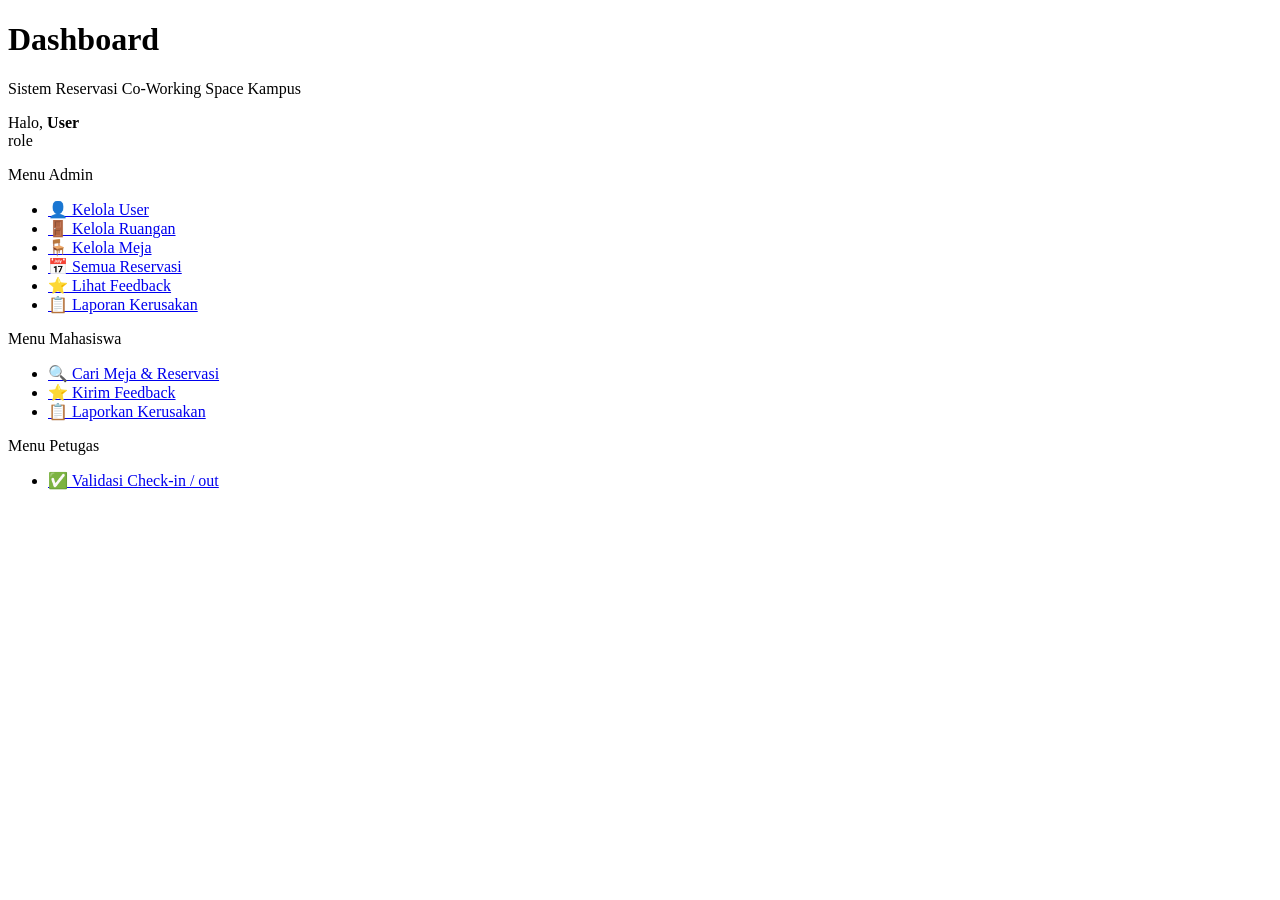
<file: src/main/resources/templates/index.html>
<!DOCTYPE html>
<html xmlns:th="http://www.thymeleaf.org">
<head th:replace="~{fragments/layout :: head('Dashboard')}"></head>
<body>
    <nav th:replace="~{fragments/layout :: navbar}"></nav>

    <div class="container">
        <div class="page-header">
            <h1>Dashboard</h1>
            <p>Sistem Reservasi Co-Working Space Kampus</p>
        </div>

        <div th:replace="~{fragments/layout :: alerts}"></div>

        <div class="user-banner" th:if="${currentUser != null}">
            <div class="info">
                Halo, <strong th:text="${currentUser.nama}">User</strong>
            </div>
            <span class="badge badge-status" th:text="${currentUser.role}">role</span>
        </div>

        <div th:if="${currentUser != null and #strings.equalsIgnoreCase(currentUser.role, 'admin')}">
            <p class="section-title">Menu Admin</p>
            <ul class="menu-grid">
                <li><a href="/user/page"><span class="icon">👤</span> Kelola User</a></li>
                <li><a href="/rooms/page"><span class="icon">🚪</span> Kelola Ruangan</a></li>
                <li><a href="/meja/page"><span class="icon">🪑</span> Kelola Meja</a></li>
                <li><a href="/reservations/page"><span class="icon">📅</span> Semua Reservasi</a></li>
                <li><a href="/feedback/page"><span class="icon">⭐</span> Lihat Feedback</a></li>
                <li><a href="/reports/page"><span class="icon">📋</span> Laporan Kerusakan</a></li>
            </ul>
        </div>

        <div th:if="${currentUser != null and #strings.equalsIgnoreCase(currentUser.role, 'mahasiswa')}">
            <p class="section-title">Menu Mahasiswa</p>
            <ul class="menu-grid">
                <li><a href="/reservations/cari"><span class="icon">🔍</span> Cari Meja &amp; Reservasi</a></li>
                <li><a href="/feedback/page"><span class="icon">⭐</span> Kirim Feedback</a></li>
                <li><a href="/reports/page"><span class="icon">📋</span> Laporkan Kerusakan</a></li>
            </ul>
        </div>

        <div th:if="${currentUser != null and #strings.equalsIgnoreCase(currentUser.role, 'petugas')}">
            <p class="section-title">Menu Petugas</p>
            <ul class="menu-grid">
                <li><a href="/checkin/page"><span class="icon">✅</span> Validasi Check-in / out</a></li>
            </ul>
        </div>
    </div>
</body>
</html>
</file>
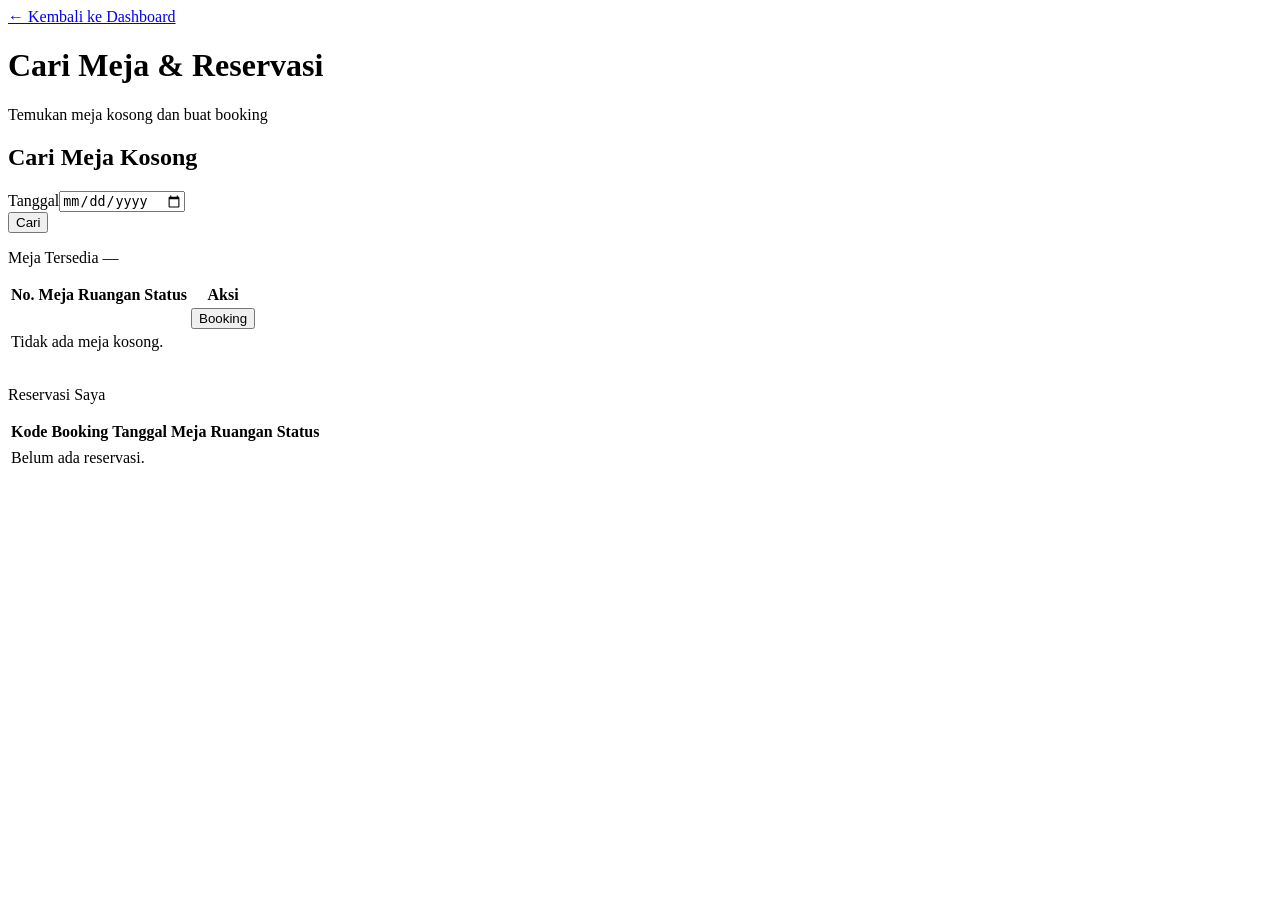
<file: src/main/resources/templates/cari-meja.html>
<!DOCTYPE html>
<html xmlns:th="http://www.thymeleaf.org">
<head th:replace="~{fragments/layout :: head('Cari Meja')}"></head>
<body>
    <nav th:replace="~{fragments/layout :: navbar}"></nav>
    <div class="container">
        <a href="/" class="back-link">← Kembali ke Dashboard</a>
        <div class="page-header"><h1>Cari Meja &amp; Reservasi</h1><p>Temukan meja kosong dan buat booking</p></div>
        <div th:replace="~{fragments/layout :: alerts}"></div>

        <div class="card">
            <h2 class="card-title">Cari Meja Kosong</h2>
            <form method="get" action="/reservations/cari" class="form-grid" style="align-items:end;">
                <div class="form-group"><label>Tanggal</label><input type="date" name="tanggal" th:value="${tanggal}" required></div>
                <div class="form-group"><button type="submit" class="btn btn-primary">Cari</button></div>
            </form>
        </div>

        <p class="section-title">Meja Tersedia — <span th:text="${tanggal}"></span></p>
        <div class="table-wrap">
            <table>
                <thead><tr><th>No. Meja</th><th>Ruangan</th><th>Status</th><th>Aksi</th></tr></thead>
                <tbody>
                    <tr th:each="meja : ${availableMeja}">
                        <td th:text="${meja.nomorMeja}"></td>
                        <td th:text="${meja.room != null} ? ${meja.room.namaRuangan} : '-'"></td>
                        <td><span class="badge badge-tersedia" th:text="${meja.status}"></span></td>
                        <td>
                            <form method="post" th:action="@{/reservations/cari/book}" style="display:inline;">
                                <input type="hidden" name="tanggal" th:value="${tanggal}">
                                <input type="hidden" name="mejaId" th:value="${meja.id}">
                                <button type="submit" class="btn btn-success btn-sm" onclick="return confirm('Booking meja ini?')">Booking</button>
                            </form>
                        </td>
                    </tr>
                    <tr th:if="${#lists.isEmpty(availableMeja)}" class="empty-row"><td colspan="4">Tidak ada meja kosong.</td></tr>
                </tbody>
            </table>
        </div>

        <p class="section-title" style="margin-top:32px;">Reservasi Saya</p>
        <div class="table-wrap">
            <table>
                <thead><tr><th>Kode Booking</th><th>Tanggal</th><th>Meja</th><th>Ruangan</th><th>Status</th></tr></thead>
                <tbody>
                    <tr th:each="res : ${myReservations}">
                        <td><strong th:text="${res.bookingKode}"></strong></td>
                        <td th:text="${res.tanggal}"></td>
                        <td th:text="${res.meja != null} ? ${res.meja.nomorMeja} : '-'"></td>
                        <td th:text="${res.room != null} ? ${res.room.namaRuangan} : '-'"></td>
                        <td><span class="badge badge-status" th:text="${res.status}"></span></td>
                    </tr>
                    <tr th:if="${#lists.isEmpty(myReservations)}" class="empty-row"><td colspan="5">Belum ada reservasi.</td></tr>
                </tbody>
            </table>
        </div>
    </div>
</body>
</html>
</file>
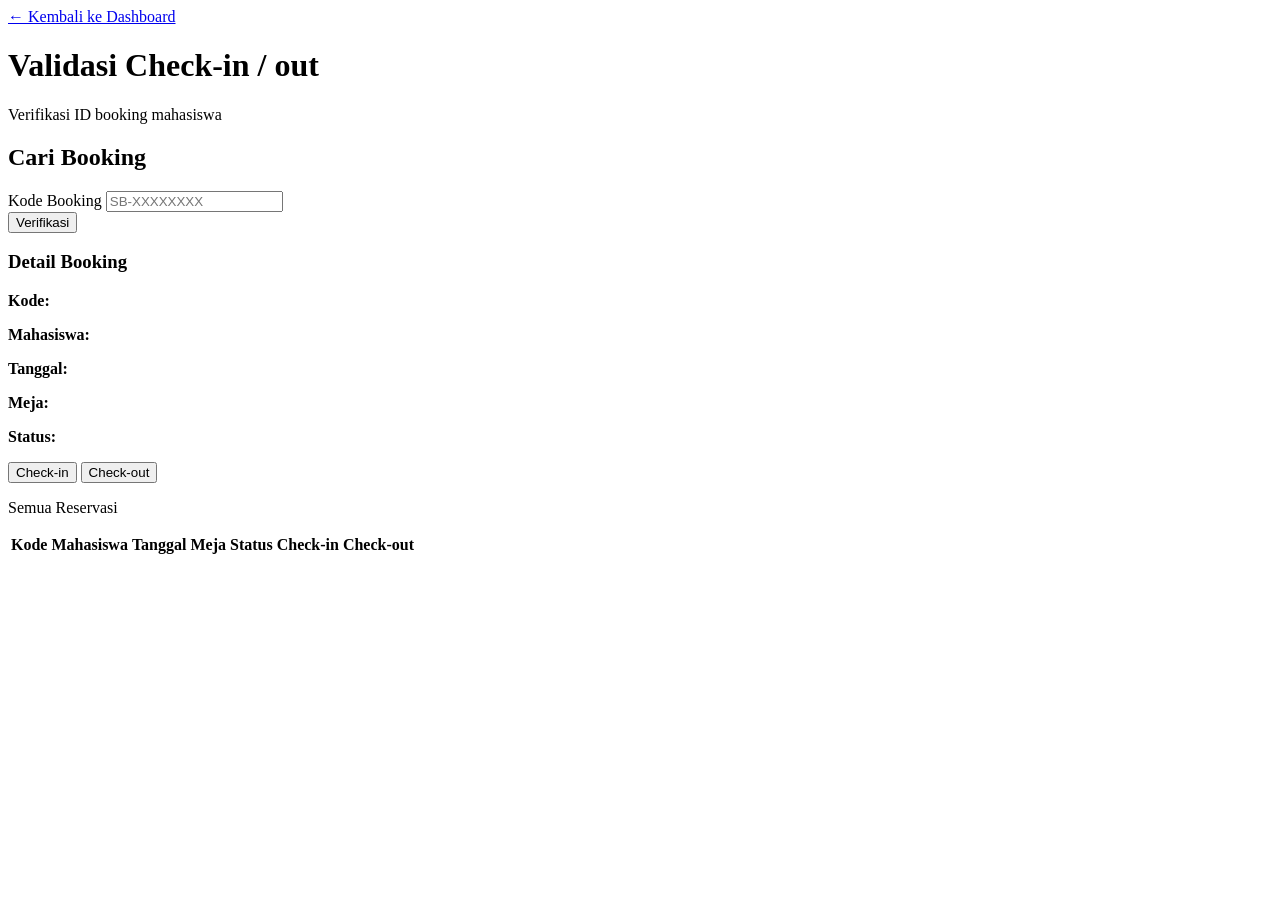
<file: src/main/resources/templates/checkin.html>
<!DOCTYPE html>
<html xmlns:th="http://www.thymeleaf.org">
<head th:replace="~{fragments/layout :: head('Check-in')}"></head>
<body>
    <nav th:replace="~{fragments/layout :: navbar}"></nav>
    <div class="container">
        <a href="/" class="back-link">← Kembali ke Dashboard</a>
        <div class="page-header"><h1>Validasi Check-in / out</h1><p>Verifikasi ID booking mahasiswa</p></div>
        <div th:replace="~{fragments/layout :: alerts}"></div>

        <div class="card">
            <h2 class="card-title">Cari Booking</h2>
            <form method="post" action="/checkin/verify" class="form-grid" style="align-items:end;">
                <div class="form-group" style="flex:2;"><label>Kode Booking</label>
                    <input type="text" name="bookingKode" required placeholder="SB-XXXXXXXX">
                </div>
                <div class="form-group"><button type="submit" class="btn btn-primary">Verifikasi</button></div>
            </form>
        </div>

        <div class="detail-box" th:if="${selectedReservation != null}">
            <h3>Detail Booking</h3>
            <p><strong>Kode:</strong> <span th:text="${selectedReservation.bookingKode}"></span></p>
            <p><strong>Mahasiswa:</strong> <span th:text="${selectedReservation.user.nama}"></span></p>
            <p><strong>Tanggal:</strong> <span th:text="${selectedReservation.tanggal}"></span></p>
            <p><strong>Meja:</strong> <span th:text="${selectedReservation.meja != null} ? ${selectedReservation.meja.nomorMeja} : '-'"></span></p>
            <p><strong>Status:</strong> <span th:text="${selectedReservation.status}"></span></p>
            <div class="form-actions" style="margin-top:16px;">
                <form method="post" action="/checkin/checkin" style="display:inline;">
                    <input type="hidden" name="bookingKode" th:value="${selectedReservation.bookingKode}">
                    <button type="submit" class="btn btn-success">Check-in</button>
                </form>
                <form method="post" action="/checkin/checkout" style="display:inline;">
                    <input type="hidden" name="bookingKode" th:value="${selectedReservation.bookingKode}">
                    <button type="submit" class="btn btn-warning">Check-out</button>
                </form>
            </div>
        </div>

        <p class="section-title">Semua Reservasi</p>
        <div class="table-wrap">
            <table>
                <thead><tr><th>Kode</th><th>Mahasiswa</th><th>Tanggal</th><th>Meja</th><th>Status</th><th>Check-in</th><th>Check-out</th></tr></thead>
                <tbody>
                    <tr th:each="res : ${reservations}">
                        <td th:text="${res.bookingKode}"></td>
                        <td th:text="${res.user != null} ? ${res.user.nama} : '-'"></td>
                        <td th:text="${res.tanggal}"></td>
                        <td th:text="${res.meja != null} ? ${res.meja.nomorMeja} : '-'"></td>
                        <td><span class="badge badge-status" th:text="${res.status}"></span></td>
                        <td th:text="${res.waktuCheckIn != null} ? ${#temporals.format(res.waktuCheckIn, 'dd/MM HH:mm')} : '-'"></td>
                        <td th:text="${res.waktuCheckOut != null} ? ${#temporals.format(res.waktuCheckOut, 'dd/MM HH:mm')} : '-'"></td>
                    </tr>
                </tbody>
            </table>
        </div>
    </div>
</body>
</html>
</file>
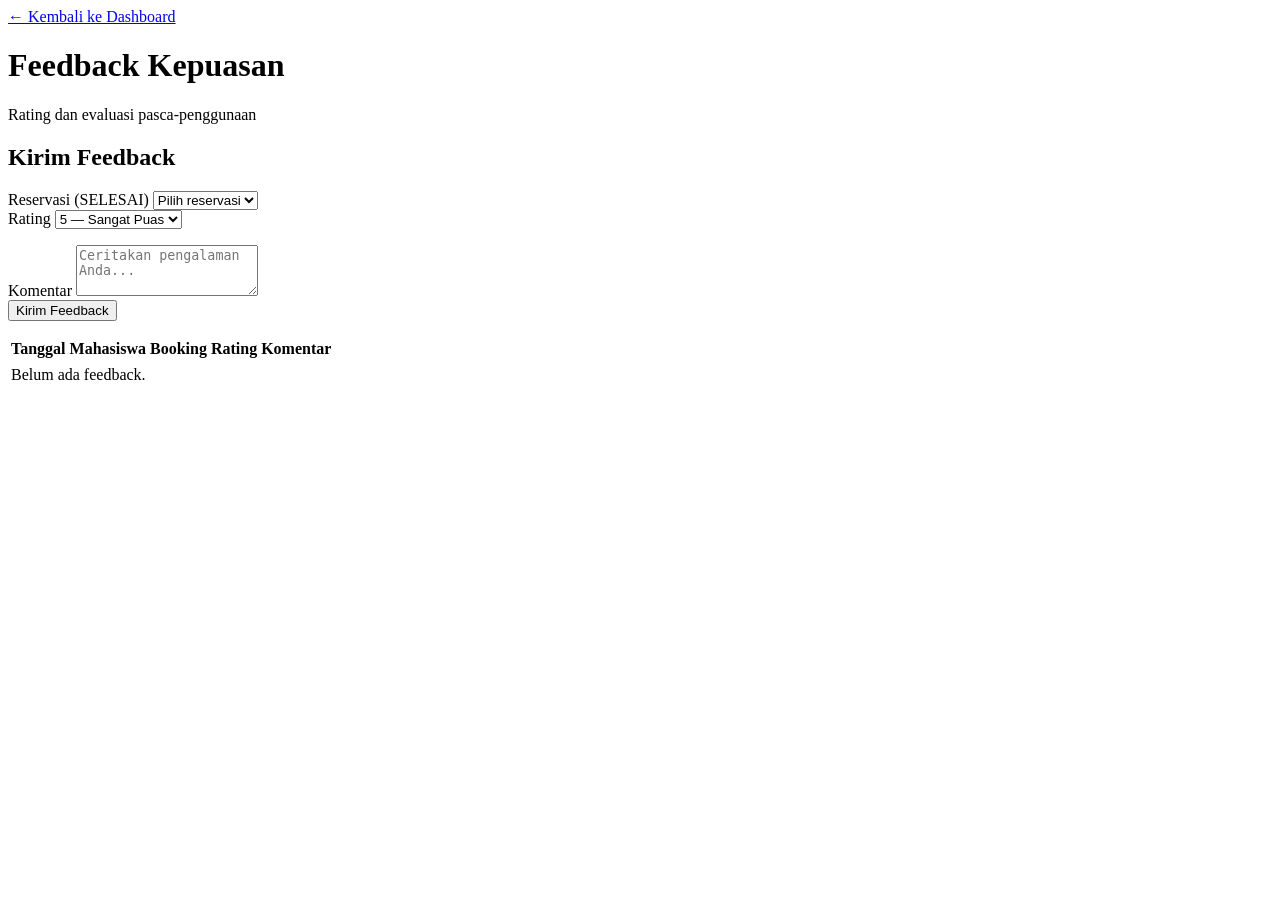
<file: src/main/resources/templates/feedback.html>
<!DOCTYPE html>
<html xmlns:th="http://www.thymeleaf.org">
<head th:replace="~{fragments/layout :: head('Feedback')}"></head>
<body>
    <nav th:replace="~{fragments/layout :: navbar}"></nav>
    <div class="container">
        <a href="/" class="back-link">← Kembali ke Dashboard</a>
        <div class="page-header"><h1>Feedback Kepuasan</h1><p>Rating dan evaluasi pasca-penggunaan</p></div>
        <div th:replace="~{fragments/layout :: alerts}"></div>

        <div class="card" th:if="${adminView == null}">
            <h2 class="card-title">Kirim Feedback</h2>
            <form method="post" action="/feedback/page">
                <div class="form-grid">
                    <div class="form-group"><label>Reservasi (SELESAI)</label>
                        <select name="reservationId" required>
                            <option value="">Pilih reservasi</option>
                            <option th:each="res : ${completedReservations}" th:value="${res.id}"
                                    th:text="${res.bookingKode} + ' · ' + ${res.tanggal}"></option>
                        </select>
                    </div>
                    <div class="form-group"><label>Rating</label>
                        <select name="rating" required>
                            <option value="5">5 — Sangat Puas</option>
                            <option value="4">4 — Puas</option>
                            <option value="3">3 — Cukup</option>
                            <option value="2">2 — Kurang</option>
                            <option value="1">1 — Tidak Puas</option>
                        </select>
                    </div>
                </div>
                <div class="form-group" style="margin-top:16px;"><label>Komentar</label>
                    <textarea name="komentar" required rows="3" placeholder="Ceritakan pengalaman Anda..."></textarea>
                </div>
                <div class="form-actions"><button type="submit" class="btn btn-primary">Kirim Feedback</button></div>
            </form>
        </div>

        <p class="section-title" th:text="${adminView != null} ? 'Semua Feedback' : 'Riwayat Feedback'"></p>
        <div class="table-wrap">
            <table>
                <thead><tr><th>Tanggal</th><th th:if="${adminView != null}">Mahasiswa</th><th>Booking</th><th>Rating</th><th>Komentar</th></tr></thead>
                <tbody>
                    <tr th:each="fb : ${feedbacks}">
                        <td th:text="${fb.tanggal}"></td>
                        <td th:if="${adminView != null}" th:text="${fb.user.nama}"></td>
                        <td th:text="${fb.reservation != null} ? ${fb.reservation.bookingKode} : '-'"></td>
                        <td th:text="${fb.rating} + '/5'"></td>
                        <td th:text="${fb.komentar}"></td>
                    </tr>
                    <tr th:if="${#lists.isEmpty(feedbacks)}" class="empty-row"><td colspan="5">Belum ada feedback.</td></tr>
                </tbody>
            </table>
        </div>
    </div>
</body>
</html>
</file>
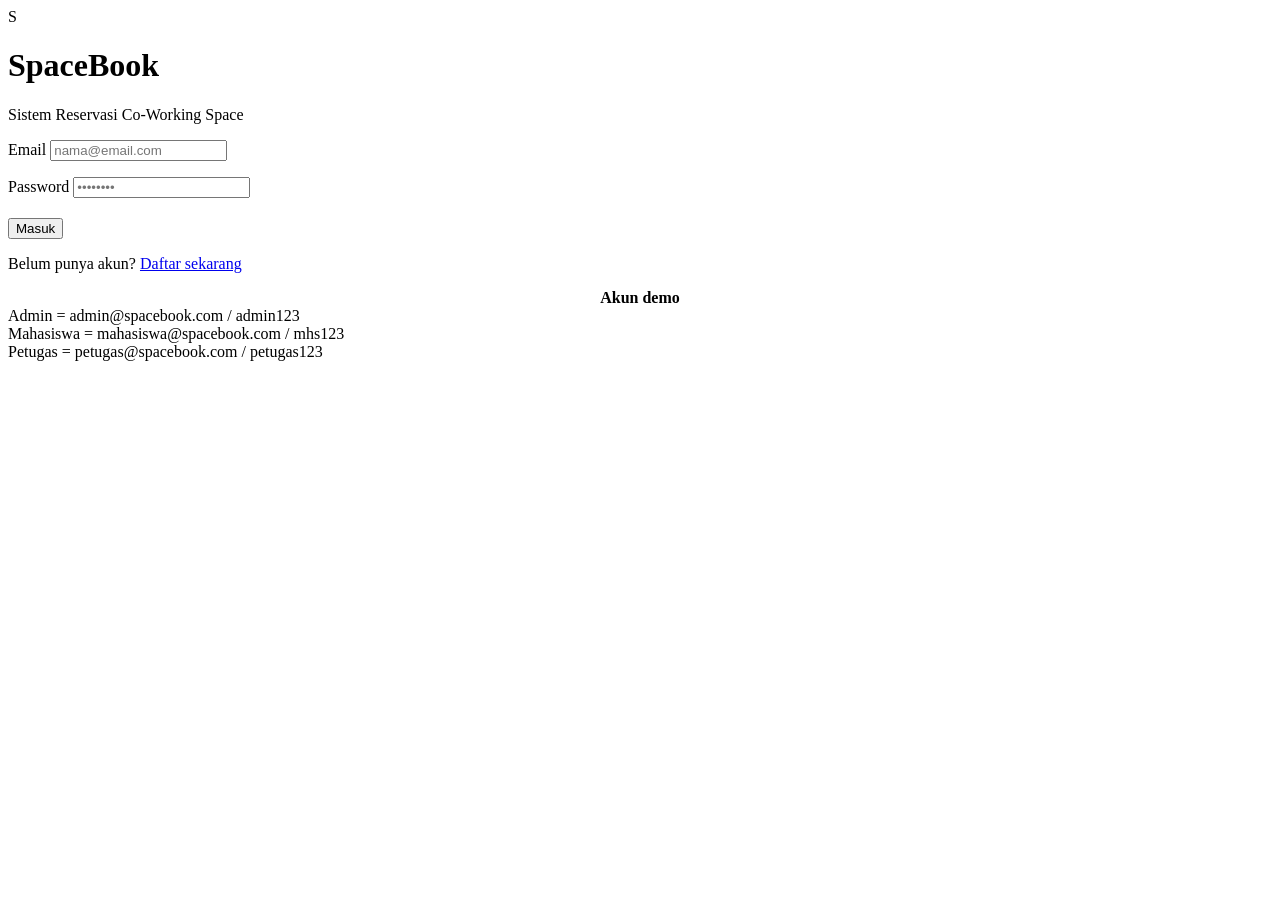
<file: src/main/resources/templates/login.html>
<!DOCTYPE html>
<html xmlns:th="http://www.thymeleaf.org">
<head th:replace="~{fragments/layout :: head('Login')}"></head>
<body class="auth-page">
    <div class="auth-card">
        <div class="auth-brand">
            <div class="logo">S</div>
            <h1>SpaceBook</h1>
            <p>Sistem Reservasi Co-Working Space</p>
        </div>

        <div th:replace="~{fragments/layout :: alerts}"></div>

        <form method="post" action="/login">
            <div class="form-group" style="margin-bottom:16px;">
                <label for="email">Email</label>
                <input type="email" id="email" name="email" required placeholder="nama@email.com">
            </div>
            <div class="form-group" style="margin-bottom:20px;">
                <label for="password">Password</label>
                <input type="password" id="password" name="password" required placeholder="••••••••">
            </div>
            <button type="submit" class="btn btn-primary btn-block">Masuk</button>
        </form>

        <p class="auth-footer">
            Belum punya akun? <a href="/register">Daftar sekarang</a>
        </p>

        <div class="demo-box">
            <center><strong>Akun demo</strong></center>
            Admin = admin@spacebook.com / admin123<br>
            Mahasiswa = mahasiswa@spacebook.com / mhs123<br>
            Petugas = petugas@spacebook.com / petugas123
        </div>
    </div>
</body>
</html>
</file>
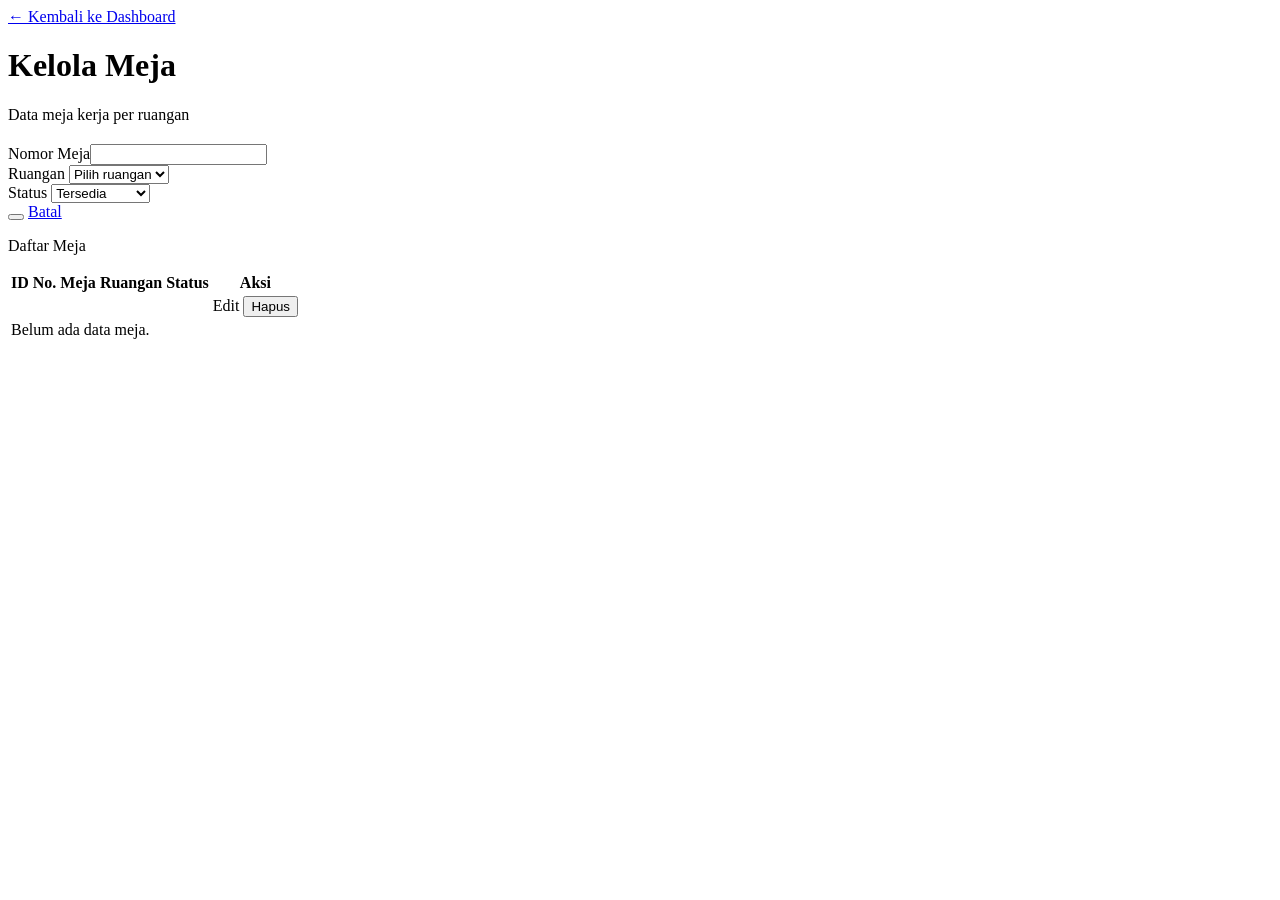
<file: src/main/resources/templates/meja.html>
<!DOCTYPE html>
<html xmlns:th="http://www.thymeleaf.org">
<head th:replace="~{fragments/layout :: head('Kelola Meja')}"></head>
<body>
    <nav th:replace="~{fragments/layout :: navbar}"></nav>
    <div class="container">
        <a href="/" class="back-link">← Kembali ke Dashboard</a>
        <div class="page-header"><h1>Kelola Meja</h1><p>Data meja kerja per ruangan</p></div>
        <div th:replace="~{fragments/layout :: alerts}"></div>

        <div class="card">
            <h2 class="card-title" th:text="${editMode} ? 'Edit Meja' : 'Tambah Meja'"></h2>
            <form th:action="${editMode} ? @{/meja/page/update/{id}(id=${mejaForm.id})} : @{/meja/page}"
                  method="post" th:object="${mejaForm}">
                <div class="form-grid">
                    <div class="form-group"><label>Nomor Meja</label><input type="text" th:field="*{nomorMeja}" required></div>
                    <div class="form-group"><label>Ruangan</label>
                        <select name="room.id" required>
                            <option value="">Pilih ruangan</option>
                            <option th:each="room : ${rooms}" th:value="${room.id}" th:text="${room.namaRuangan}"
                                    th:selected="${mejaForm.room != null and mejaForm.room.id == room.id}"></option>
                        </select>
                    </div>
                    <div class="form-group"><label>Status</label>
                        <select th:field="*{status}" required>
                            <option value="tersedia">Tersedia</option>
                            <option value="maintenance">Maintenance</option>
                        </select>
                    </div>
                </div>
                <div class="form-actions">
                    <button type="submit" class="btn btn-primary" th:text="${editMode} ? 'Simpan' : 'Tambah'"></button>
                    <a th:if="${editMode}" href="/meja/page" class="btn btn-secondary">Batal</a>
                </div>
            </form>
        </div>

        <p class="section-title">Daftar Meja</p>
        <div class="table-wrap">
            <table>
                <thead><tr><th>ID</th><th>No. Meja</th><th>Ruangan</th><th>Status</th><th>Aksi</th></tr></thead>
                <tbody>
                    <tr th:each="meja : ${mejaList}">
                        <td th:text="${meja.id}"></td>
                        <td th:text="${meja.nomorMeja}"></td>
                        <td th:text="${meja.room != null} ? ${meja.room.namaRuangan} : '-'"></td>
                        <td><span class="badge badge-tersedia" th:text="${meja.status}"></span></td>
                        <td><div class="actions">
                            <a th:href="@{/meja/page/edit/{id}(id=${meja.id})}" class="btn btn-warning btn-sm">Edit</a>
                            <form th:action="@{/meja/page/delete/{id}(id=${meja.id})}" method="post" style="display:inline;">
                                <button type="submit" class="btn btn-danger btn-sm" onclick="return confirm('Hapus meja?')">Hapus</button>
                            </form>
                        </div></td>
                    </tr>
                    <tr th:if="${#lists.isEmpty(mejaList)}" class="empty-row"><td colspan="5">Belum ada data meja.</td></tr>
                </tbody>
            </table>
        </div>
    </div>
</body>
</html>
</file>
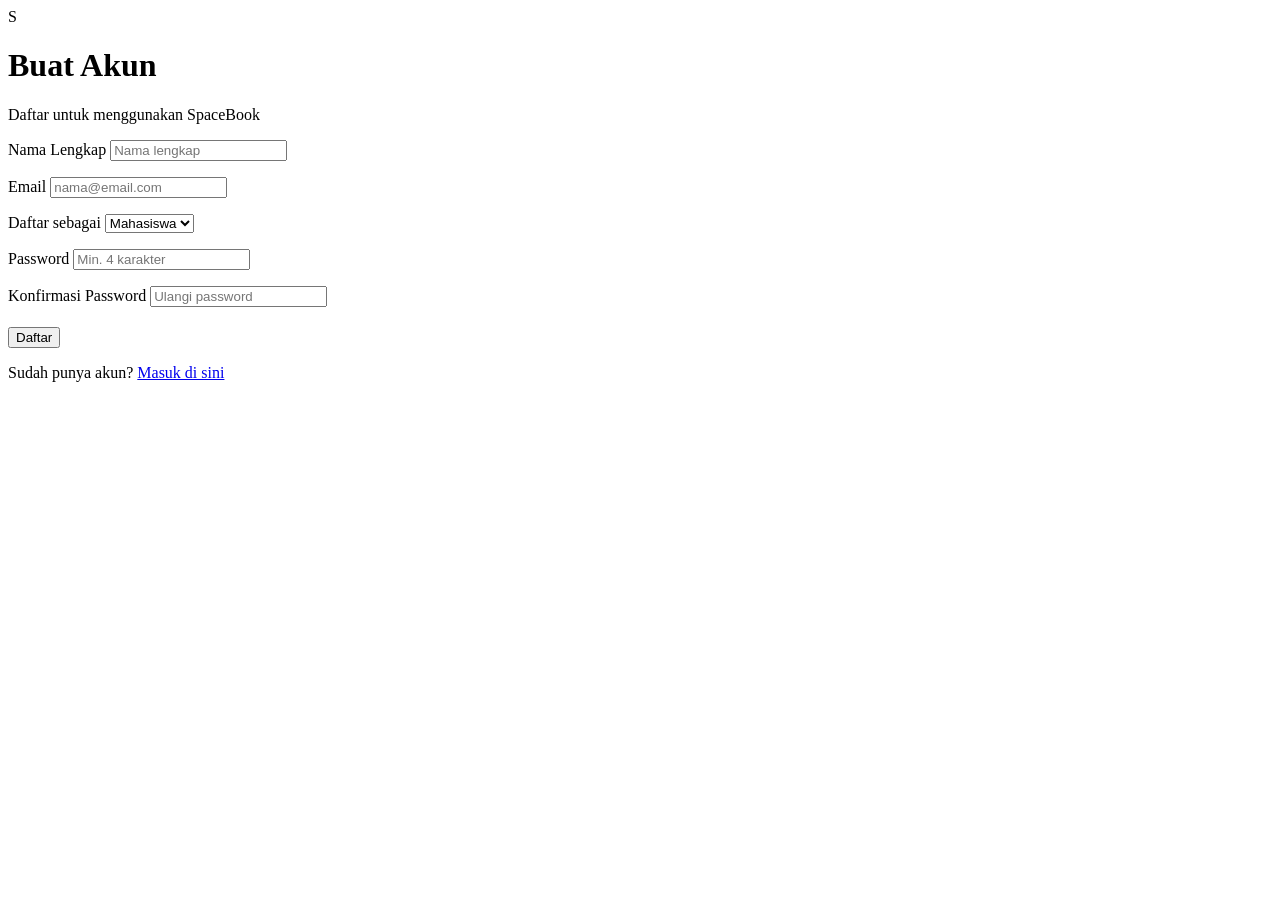
<file: src/main/resources/templates/register.html>
<!DOCTYPE html>
<html xmlns:th="http://www.thymeleaf.org">
<head th:replace="~{fragments/layout :: head('Daftar Akun')}"></head>
<body class="auth-page">
    <div class="auth-card">
        <div class="auth-brand">
            <div class="logo">S</div>
            <h1>Buat Akun</h1>
            <p>Daftar untuk menggunakan SpaceBook</p>
        </div>

        <div th:replace="~{fragments/layout :: alerts}"></div>

        <form method="post" action="/register">
            <div class="form-group" style="margin-bottom:16px;">
                <label for="nama">Nama Lengkap</label>
                <input type="text" id="nama" name="nama" required placeholder="Nama lengkap">
            </div>
            <div class="form-group" style="margin-bottom:16px;">
                <label for="email">Email</label>
                <input type="email" id="email" name="email" required placeholder="nama@email.com">
            </div>
            <div class="form-group" style="margin-bottom:16px;">
                <label for="role">Daftar sebagai</label>
                <select id="role" name="role" required>
                    <option value="mahasiswa">Mahasiswa</option>
                    <option value="petugas">Petugas</option>
                </select>
            </div>
            <div class="form-group" style="margin-bottom:16px;">
                <label for="password">Password</label>
                <input type="password" id="password" name="password" required minlength="4" placeholder="Min. 4 karakter">
            </div>
            <div class="form-group" style="margin-bottom:20px;">
                <label for="confirmPassword">Konfirmasi Password</label>
                <input type="password" id="confirmPassword" name="confirmPassword" required placeholder="Ulangi password">
            </div>
            <button type="submit" class="btn btn-primary btn-block">Daftar</button>
        </form>

        <p class="auth-footer">
            Sudah punya akun? <a href="/login">Masuk di sini</a>
        </p>
    </div>
</body>
</html>
</file>
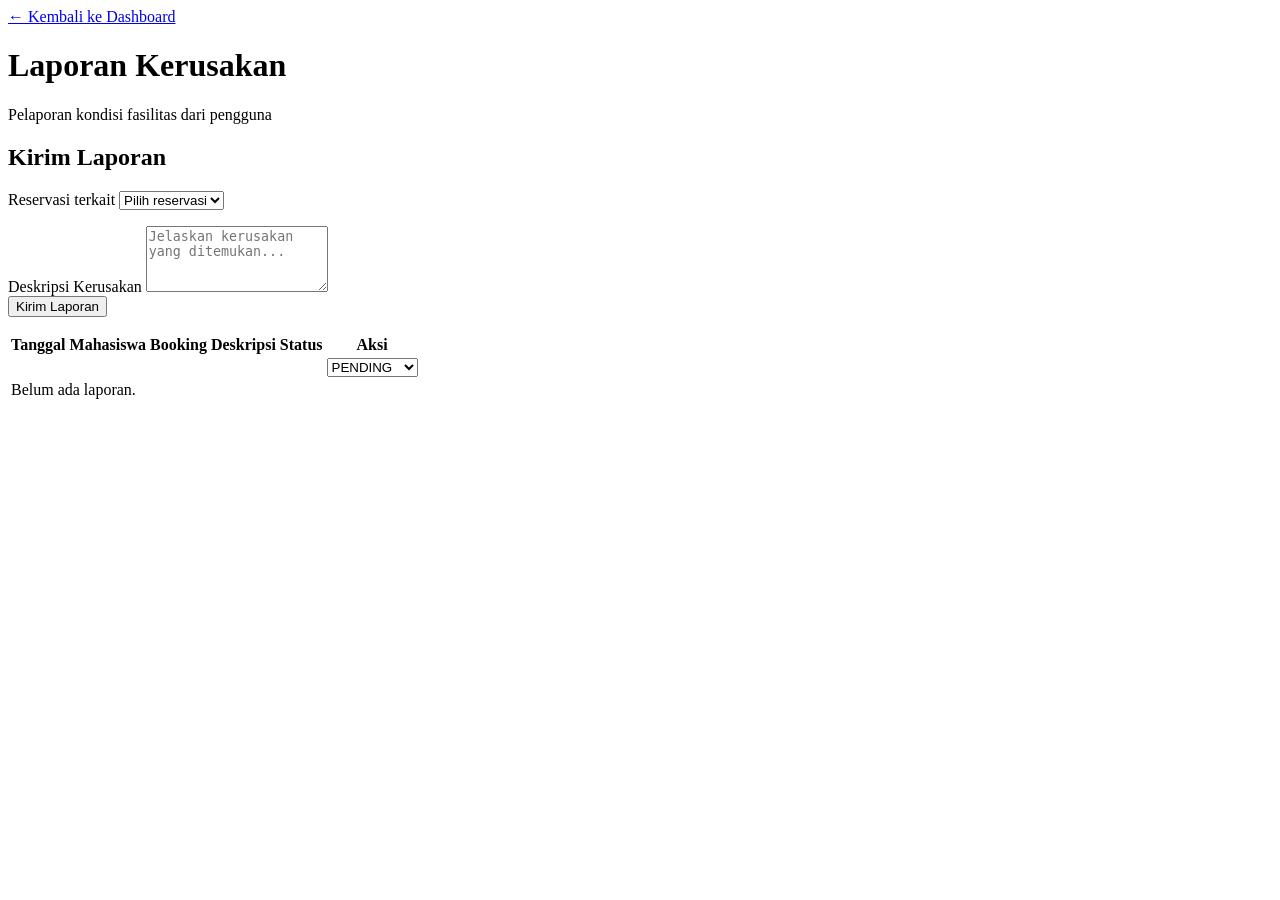
<file: src/main/resources/templates/reports.html>
<!DOCTYPE html>
<html xmlns:th="http://www.thymeleaf.org">
<head th:replace="~{fragments/layout :: head('Laporan')}"></head>
<body>
    <nav th:replace="~{fragments/layout :: navbar}"></nav>
    <div class="container">
        <a href="/" class="back-link">← Kembali ke Dashboard</a>
        <div class="page-header"><h1>Laporan Kerusakan</h1><p>Pelaporan kondisi fasilitas dari pengguna</p></div>
        <div th:replace="~{fragments/layout :: alerts}"></div>

        <div class="card" th:if="${adminView == null}">
            <h2 class="card-title">Kirim Laporan</h2>
            <form method="post" action="/reports/page">
                <div class="form-group"><label>Reservasi terkait</label>
                    <select name="reservationId" required>
                        <option value="">Pilih reservasi</option>
                        <option th:each="res : ${myReservations}" th:value="${res.id}"
                                th:text="${res.bookingKode} + ' · ' + ${res.tanggal}"></option>
                    </select>
                </div>
                <div class="form-group" style="margin-top:16px;"><label>Deskripsi Kerusakan</label>
                    <textarea name="deskripsiKerusakan" required rows="4" placeholder="Jelaskan kerusakan yang ditemukan..."></textarea>
                </div>
                <div class="form-actions"><button type="submit" class="btn btn-primary">Kirim Laporan</button></div>
            </form>
        </div>

        <p class="section-title" th:text="${adminView != null} ? 'Semua Laporan' : 'Riwayat Laporan'"></p>
        <div class="table-wrap">
            <table>
                <thead><tr><th>Tanggal</th><th th:if="${adminView != null}">Mahasiswa</th><th>Booking</th><th>Deskripsi</th><th>Status</th><th th:if="${adminView != null}">Aksi</th></tr></thead>
                <tbody>
                    <tr th:each="rep : ${reports}">
                        <td th:text="${rep.tanggal}"></td>
                        <td th:if="${adminView != null}" th:text="${rep.user.nama}"></td>
                        <td th:text="${rep.reservation != null} ? ${rep.reservation.bookingKode} : '-'"></td>
                        <td th:text="${rep.deskripsiKerusakan}"></td>
                        <td><span class="badge badge-status" th:text="${rep.status}"></span></td>
                        <td th:if="${adminView != null}">
                            <form th:action="@{/reports/page/status/{id}(id=${rep.id})}" method="post">
                                <select name="status" onchange="this.form.submit()" class="btn-sm">
                                    <option value="PENDING" th:selected="${rep.status == 'PENDING'}">PENDING</option>
                                    <option value="DIPROSES" th:selected="${rep.status == 'DIPROSES'}">DIPROSES</option>
                                    <option value="SELESAI" th:selected="${rep.status == 'SELESAI'}">SELESAI</option>
                                </select>
                            </form>
                        </td>
                    </tr>
                    <tr th:if="${#lists.isEmpty(reports)}" class="empty-row"><td colspan="6">Belum ada laporan.</td></tr>
                </tbody>
            </table>
        </div>
    </div>
</body>
</html>
</file>
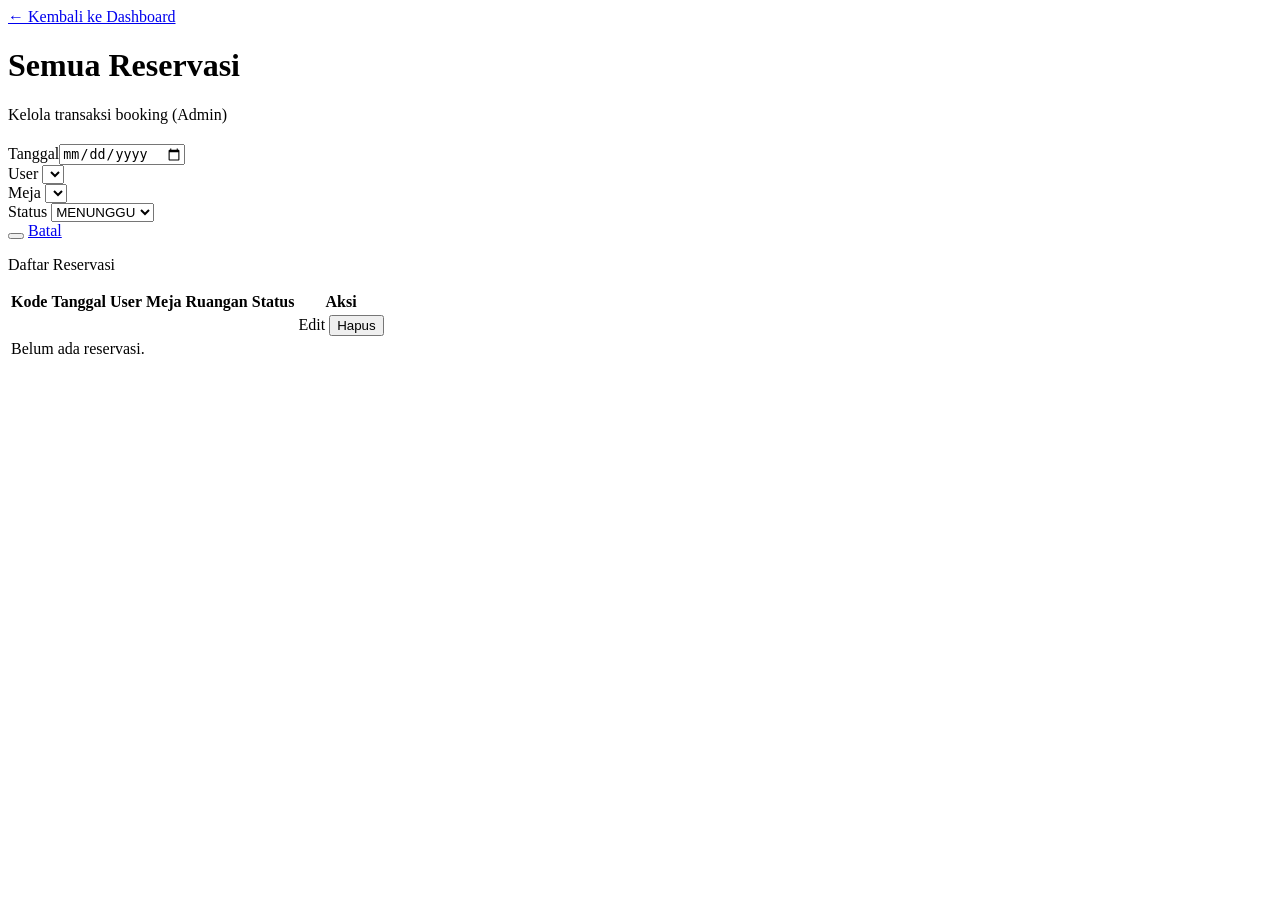
<file: src/main/resources/templates/reservations.html>
<!DOCTYPE html>
<html xmlns:th="http://www.thymeleaf.org">
<head th:replace="~{fragments/layout :: head('Reservasi')}"></head>
<body>
    <nav th:replace="~{fragments/layout :: navbar}"></nav>
    <div class="container">
        <a href="/" class="back-link">← Kembali ke Dashboard</a>
        <div class="page-header"><h1>Semua Reservasi</h1><p>Kelola transaksi booking (Admin)</p></div>
        <div th:replace="~{fragments/layout :: alerts}"></div>

        <div class="card">
            <h2 class="card-title" th:text="${editMode} ? 'Edit Reservasi' : 'Tambah Reservasi'"></h2>
            <form th:action="${editMode} ? @{/reservations/page/update/{id}(id=${reservationForm.id})} : @{/reservations/page}" method="post">
                <div class="form-grid">
                    <div class="form-group"><label>Tanggal</label><input type="date" name="tanggal" required th:value="${reservationForm.tanggal}"></div>
                    <div class="form-group"><label>User</label>
                        <select name="userId" required>
                            <option th:each="u : ${users}" th:value="${u.id}" th:text="${u.nama}"
                                    th:selected="${reservationForm.user != null and reservationForm.user.id == u.id}"></option>
                        </select>
                    </div>
                    <div class="form-group"><label>Meja</label>
                        <select name="mejaId" required>
                            <option th:each="m : ${mejaList}" th:value="${m.id}"
                                    th:text="${m.nomorMeja} + ' · ' + (${m.room != null} ? ${m.room.namaRuangan} : '-')"
                                    th:selected="${reservationForm.meja != null and reservationForm.meja.id == m.id}"></option>
                        </select>
                    </div>
                    <div class="form-group" th:if="${editMode}"><label>Status</label>
                        <select name="status">
                            <option value="MENUNGGU" th:selected="${reservationForm.status == 'MENUNGGU'}">MENUNGGU</option>
                            <option value="CHECK_IN" th:selected="${reservationForm.status == 'CHECK_IN'}">CHECK_IN</option>
                            <option value="SELESAI" th:selected="${reservationForm.status == 'SELESAI'}">SELESAI</option>
                            <option value="DIBATALKAN" th:selected="${reservationForm.status == 'DIBATALKAN'}">DIBATALKAN</option>
                        </select>
                    </div>
                </div>
                <div class="form-actions">
                    <button type="submit" class="btn btn-primary" th:text="${editMode} ? 'Simpan' : 'Tambah'"></button>
                    <a th:if="${editMode}" href="/reservations/page" class="btn btn-secondary">Batal</a>
                </div>
            </form>
        </div>

        <p class="section-title">Daftar Reservasi</p>
        <div class="table-wrap">
            <table>
                <thead><tr><th>Kode</th><th>Tanggal</th><th>User</th><th>Meja</th><th>Ruangan</th><th>Status</th><th>Aksi</th></tr></thead>
                <tbody>
                    <tr th:each="res : ${reservations}">
                        <td th:text="${res.bookingKode}"></td>
                        <td th:text="${res.tanggal}"></td>
                        <td th:text="${res.user != null} ? ${res.user.nama} : '-'"></td>
                        <td th:text="${res.meja != null} ? ${res.meja.nomorMeja} : '-'"></td>
                        <td th:text="${res.room != null} ? ${res.room.namaRuangan} : '-'"></td>
                        <td><span class="badge badge-status" th:text="${res.status}"></span></td>
                        <td><div class="actions">
                            <a th:href="@{/reservations/page/edit/{id}(id=${res.id})}" class="btn btn-warning btn-sm">Edit</a>
                            <form th:action="@{/reservations/page/delete/{id}(id=${res.id})}" method="post" style="display:inline;">
                                <button type="submit" class="btn btn-danger btn-sm" onclick="return confirm('Hapus?')">Hapus</button>
                            </form>
                        </div></td>
                    </tr>
                    <tr th:if="${#lists.isEmpty(reservations)}" class="empty-row"><td colspan="7">Belum ada reservasi.</td></tr>
                </tbody>
            </table>
        </div>
    </div>
</body>
</html>
</file>
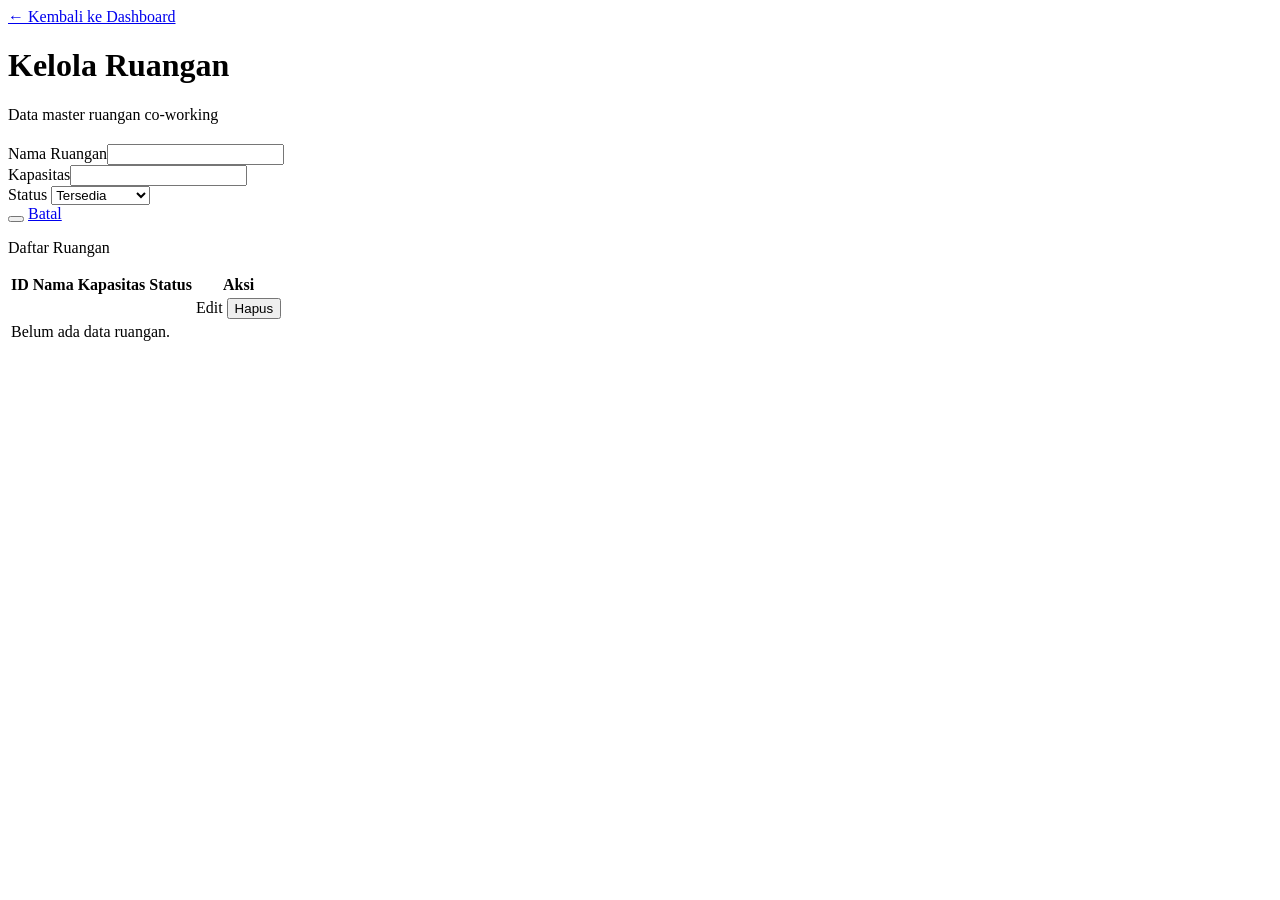
<file: src/main/resources/templates/rooms.html>
<!DOCTYPE html>
<html xmlns:th="http://www.thymeleaf.org">
<head th:replace="~{fragments/layout :: head('Kelola Ruangan')}"></head>
<body>
    <nav th:replace="~{fragments/layout :: navbar}"></nav>
    <div class="container">
        <a href="/" class="back-link">← Kembali ke Dashboard</a>
        <div class="page-header"><h1>Kelola Ruangan</h1><p>Data master ruangan co-working</p></div>
        <div th:replace="~{fragments/layout :: alerts}"></div>

        <div class="card">
            <h2 class="card-title" th:text="${editMode} ? 'Edit Ruangan' : 'Tambah Ruangan'"></h2>
            <form th:action="${editMode} ? @{/rooms/page/update/{id}(id=${roomForm.id})} : @{/rooms/page}"
                  method="post" th:object="${roomForm}">
                <div class="form-grid">
                    <div class="form-group"><label>Nama Ruangan</label><input type="text" th:field="*{namaRuangan}" required></div>
                    <div class="form-group"><label>Kapasitas</label><input type="number" th:field="*{kapasitas}" required min="1"></div>
                    <div class="form-group"><label>Status</label>
                        <select th:field="*{status}" required>
                            <option value="tersedia">Tersedia</option>
                            <option value="terisi">Terisi</option>
                            <option value="maintenance">Maintenance</option>
                        </select>
                    </div>
                </div>
                <div class="form-actions">
                    <button type="submit" class="btn btn-primary" th:text="${editMode} ? 'Simpan' : 'Tambah'"></button>
                    <a th:if="${editMode}" href="/rooms/page" class="btn btn-secondary">Batal</a>
                </div>
            </form>
        </div>

        <p class="section-title">Daftar Ruangan</p>
        <div class="table-wrap">
            <table>
                <thead><tr><th>ID</th><th>Nama</th><th>Kapasitas</th><th>Status</th><th>Aksi</th></tr></thead>
                <tbody>
                    <tr th:each="room : ${rooms}">
                        <td th:text="${room.id}"></td>
                        <td th:text="${room.namaRuangan}"></td>
                        <td th:text="${room.kapasitas} + ' orang'"></td>
                        <td><span class="badge" th:classappend="${room.status == 'tersedia'} ? 'badge-tersedia' : (${room.status == 'terisi'} ? 'badge-terisi' : 'badge-maintenance')" th:text="${room.status}"></span></td>
                        <td><div class="actions">
                            <a th:href="@{/rooms/page/edit/{id}(id=${room.id})}" class="btn btn-warning btn-sm">Edit</a>
                            <form th:action="@{/rooms/page/delete/{id}(id=${room.id})}" method="post" style="display:inline;">
                                <button type="submit" class="btn btn-danger btn-sm" onclick="return confirm('Hapus ruangan?')">Hapus</button>
                            </form>
                        </div></td>
                    </tr>
                    <tr th:if="${#lists.isEmpty(rooms)}" class="empty-row"><td colspan="5">Belum ada data ruangan.</td></tr>
                </tbody>
            </table>
        </div>
    </div>
</body>
</html>
</file>
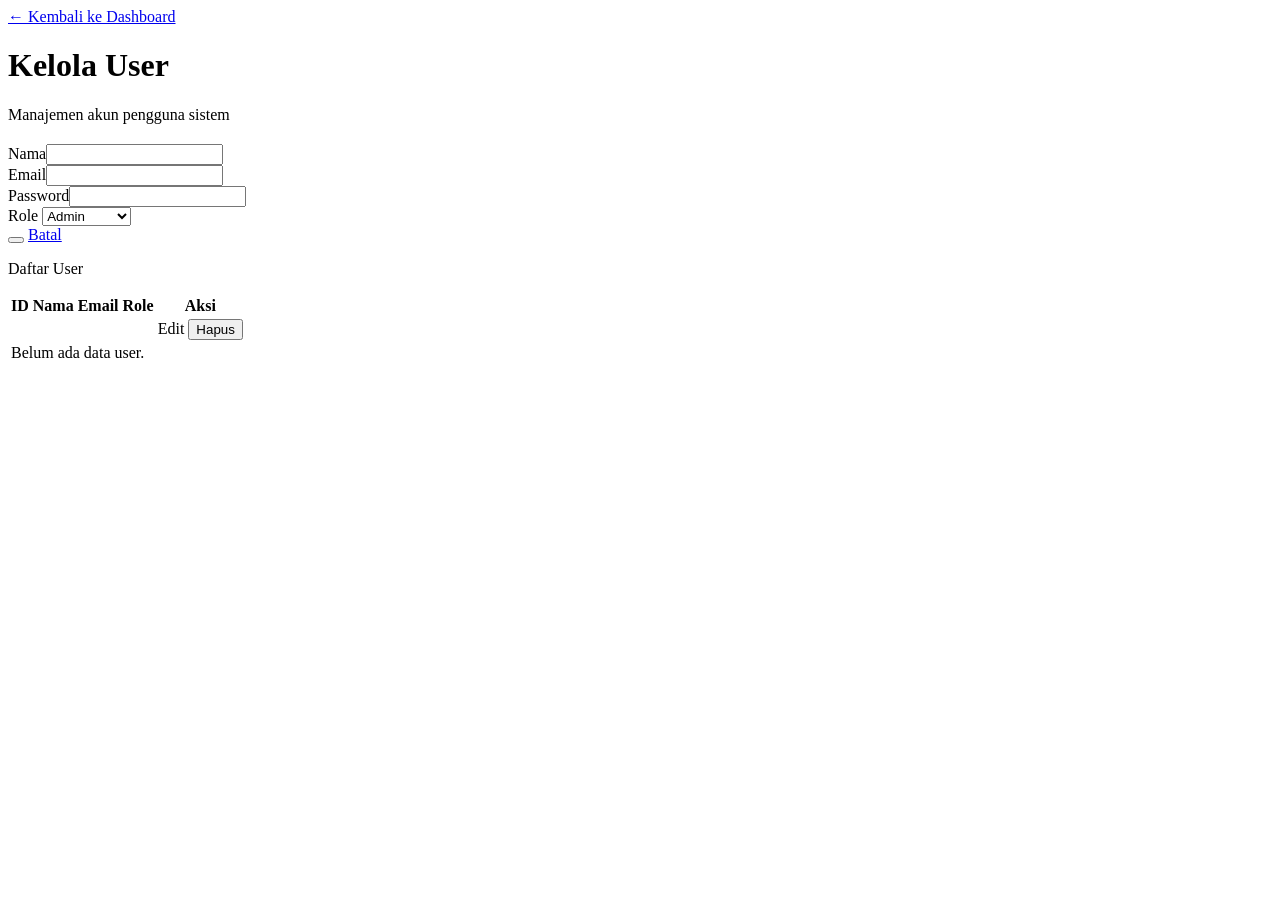
<file: src/main/resources/templates/users.html>
<!DOCTYPE html>
<html xmlns:th="http://www.thymeleaf.org">
<head th:replace="~{fragments/layout :: head('Kelola User')}"></head>
<body>
    <nav th:replace="~{fragments/layout :: navbar}"></nav>
    <div class="container">
        <a href="/" class="back-link">← Kembali ke Dashboard</a>
        <div class="page-header"><h1>Kelola User</h1><p>Manajemen akun pengguna sistem</p></div>
        <div th:replace="~{fragments/layout :: alerts}"></div>

        <div class="card">
            <h2 class="card-title" th:text="${editMode} ? 'Edit User' : 'Tambah User'"></h2>
            <form th:action="${editMode} ? @{/user/page/update/{id}(id=${userForm.id})} : @{/user/page}"
                  method="post" th:object="${userForm}">
                <div class="form-grid">
                    <div class="form-group"><label>Nama</label><input type="text" th:field="*{nama}" required></div>
                    <div class="form-group"><label>Email</label><input type="email" th:field="*{email}" required></div>
                    <div class="form-group"><label>Password</label><input type="password" th:field="*{password}" required></div>
                    <div class="form-group"><label>Role</label>
                        <select th:field="*{role}" required>
                            <option value="admin">Admin</option>
                            <option value="mahasiswa">Mahasiswa</option>
                            <option value="petugas">Petugas</option>
                        </select>
                    </div>
                </div>
                <div class="form-actions">
                    <button type="submit" class="btn btn-primary" th:text="${editMode} ? 'Simpan' : 'Tambah'"></button>
                    <a th:if="${editMode}" href="/user/page" class="btn btn-secondary">Batal</a>
                </div>
            </form>
        </div>

        <p class="section-title">Daftar User</p>
        <div class="table-wrap">
            <table>
                <thead><tr><th>ID</th><th>Nama</th><th>Email</th><th>Role</th><th>Aksi</th></tr></thead>
                <tbody>
                    <tr th:each="user : ${users}">
                        <td th:text="${user.id}"></td>
                        <td th:text="${user.nama}"></td>
                        <td th:text="${user.email}"></td>
                        <td><span class="badge" th:classappend="${#strings.equalsIgnoreCase(user.role,'admin')} ? 'badge-admin' : (${#strings.equalsIgnoreCase(user.role,'petugas')} ? 'badge-petugas' : 'badge-mahasiswa')" th:text="${user.role}"></span></td>
                        <td><div class="actions">
                            <a th:href="@{/user/page/edit/{id}(id=${user.id})}" class="btn btn-warning btn-sm">Edit</a>
                            <form th:action="@{/user/page/delete/{id}(id=${user.id})}" method="post" style="display:inline;">
                                <button type="submit" class="btn btn-danger btn-sm" onclick="return confirm('Hapus user?')">Hapus</button>
                            </form>
                        </div></td>
                    </tr>
                    <tr th:if="${#lists.isEmpty(users)}" class="empty-row"><td colspan="5">Belum ada data user.</td></tr>
                </tbody>
            </table>
        </div>
    </div>
</body>
</html>
</file>
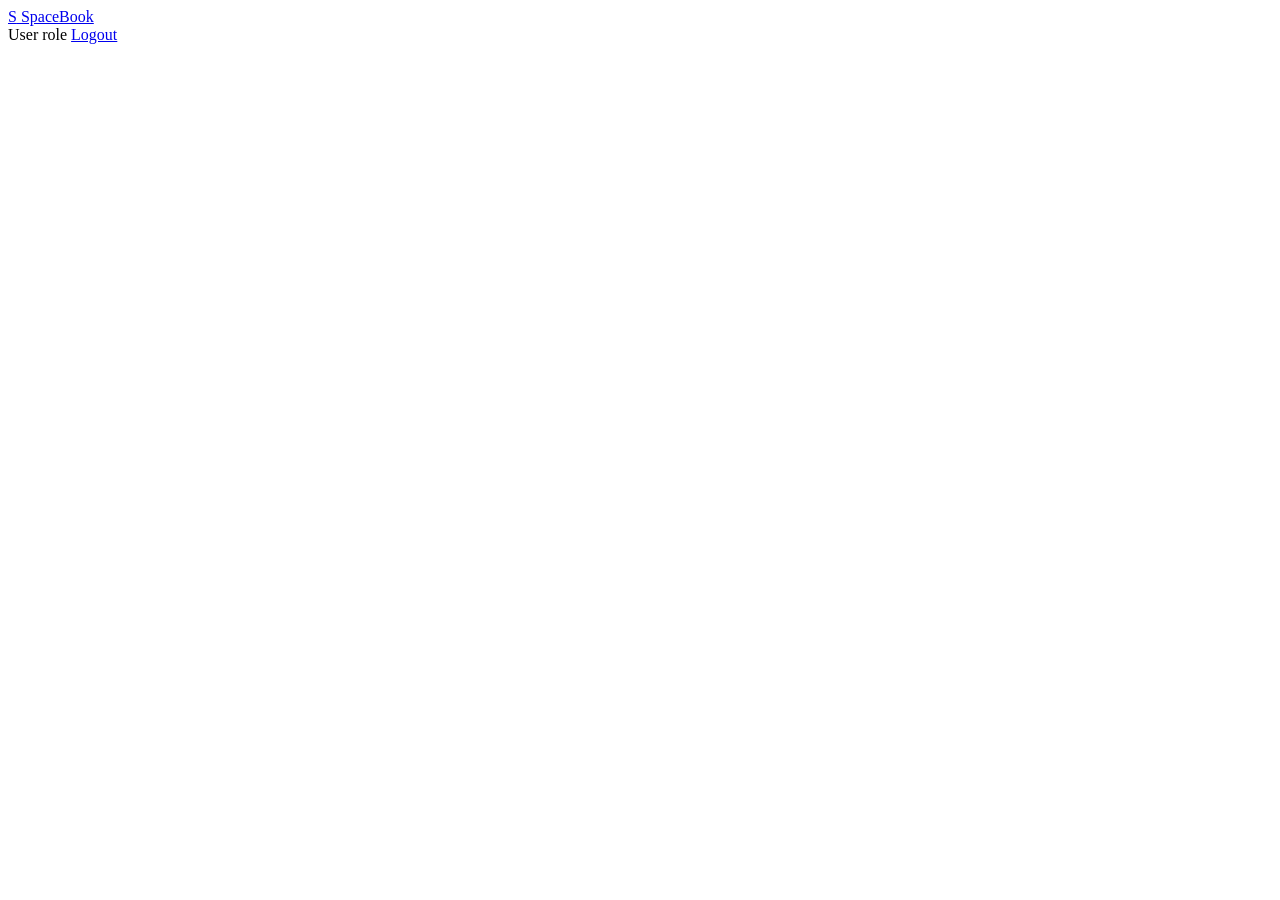
<file: src/main/resources/templates/fragments/layout.html>
<!DOCTYPE html>
<html xmlns:th="http://www.thymeleaf.org">
<head th:fragment="head(title)">
    <meta charset="UTF-8">
    <meta name="viewport" content="width=device-width, initial-scale=1.0">
    <title th:text="${title} + ' · SpaceBook'">SpaceBook</title>
    <link rel="stylesheet" th:href="@{/css/app.css}">
</head>
<body>

<nav th:fragment="navbar" class="navbar">
    <a href="/" class="navbar-brand">
        <span>S</span> SpaceBook
    </a>
    <div class="navbar-user" th:if="${session.currentUser != null}">
        <span th:text="${session.currentUser.nama}">User</span>
        <span class="role-badge" th:text="${session.currentUser.role}">role</span>
        <a href="/logout" class="btn btn-ghost btn-sm">Logout</a>
    </div>
</nav>

<div th:fragment="alerts">
    <div th:if="${error}" class="alert alert-error" th:text="${error}"></div>
    <div th:if="${success}" class="alert alert-success" th:text="${success}"></div>
</div>

</body>
</html>
</file>
